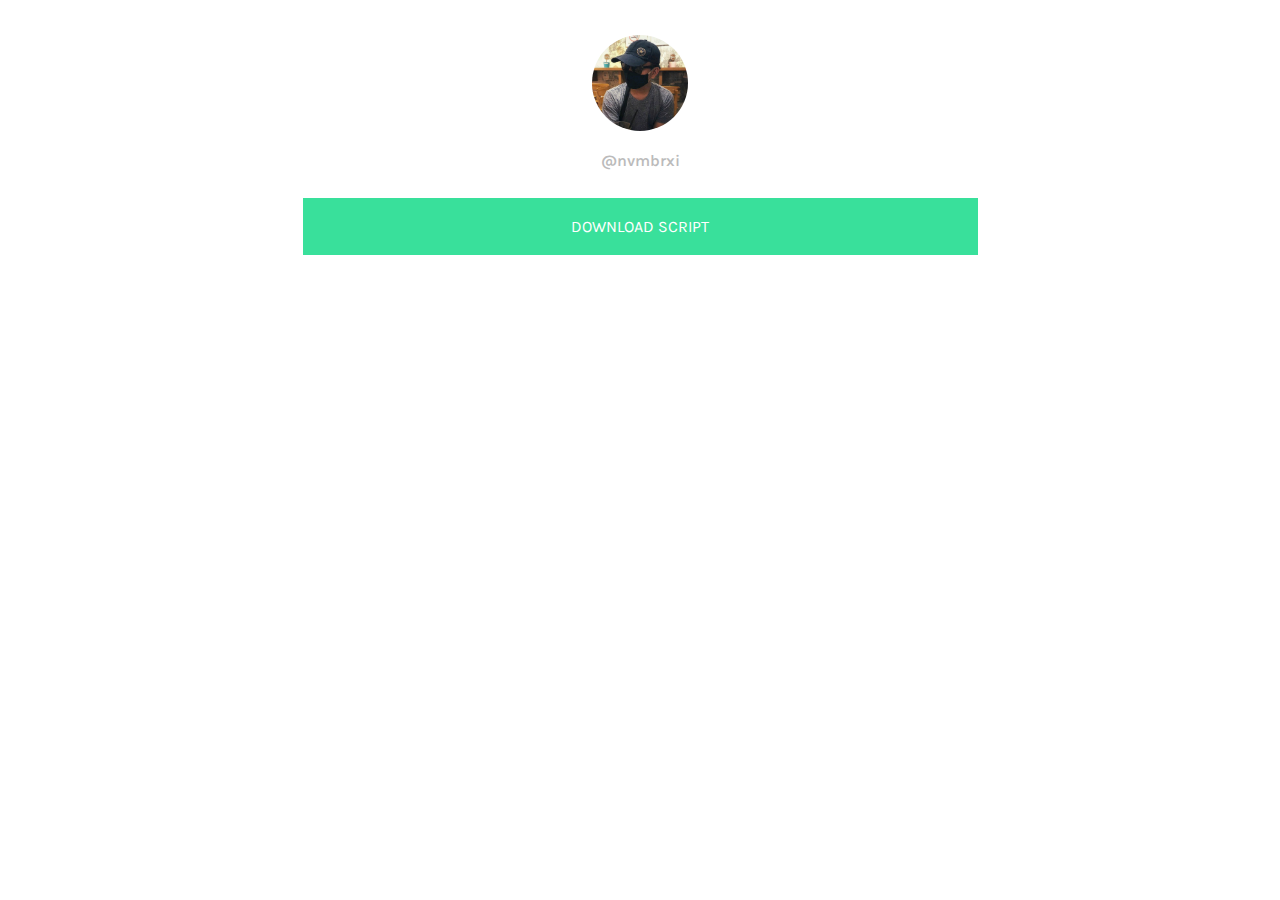
<file: index.html>
<!DOCTYPE html>

<html>
<head>
    <meta name="viewport" content="width=device-width, initial-scale=1">
    <meta charset="UTF-8">
    <title>NVMBRXI</title>
    <link rel="stylesheet" href="style.css">
    <link rel="icon" href="favicon.ico" type="image/x-icon"/>
</head>

<body>
    <img id="userPhoto" src="./pic.jpeg" alt="User Photo">
    
    <a href="https://tiktok.com/@nvmbrxi" id="userName">@nvmbrxi</a>
    <div id="links">
        <a class="link" href="./subfunc/script-downloader/index.html">DOWNLOAD SCRIPT</a>
    </div>

    <!-- Javascript -->
    <script src='https://cdnjs.cloudflare.com/ajax/libs/jquery/3.2.1/jquery.min.js'></script>
    <script  src="index.js"></script>
</body>
</html>
</file>
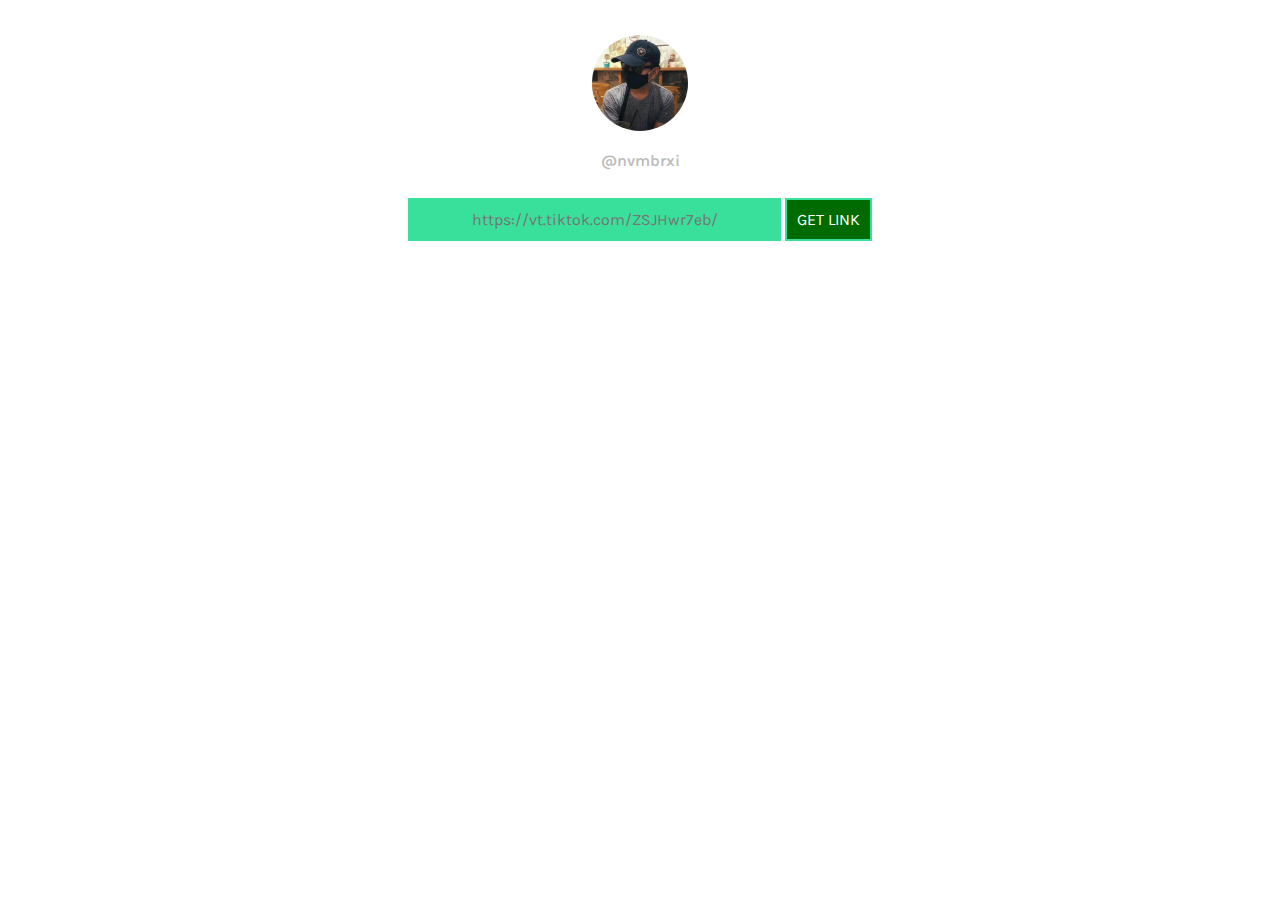
<file: subfunc/script-downloader/index.html>
<html>
	<head>
		<meta name="viewport" content="width=device-width, initial-scale=1">
		<meta charset="UTF-8">
		<title>NVMBRXI</title>
		<link rel="stylesheet" href="../../style.css">
		<link rel="icon" href="../../favicon.ico" type="image/x-icon"/>
	</head>
<body>
	<img id="userPhoto" src="../../pic.jpeg" alt="User Photo">
	<a href="https://tiktok.com/@nvmbrxi" id="userName">@nvmbrxi</a>

	<div id="forms">
		<input class='textfield' type='text' id='link' placeholder='https://vt.tiktok.com/ZSJHwr7eb/' size=40/>
		<input class='button' type='button' value='GET LINK' id='button' onclick='getLink()'/>
	</div>

	<div id="results">
		<label class='label' id='label'></label><br>
		<a class="button-test" href="#" id='test' target="_blank">TEST</a>
		<a class="button-download" href="#" id='download' target="_blank">DOWNLOAD</a>
	</div>
</body>
<!-- Javascript -->
<script src='https://cdnjs.cloudflare.com/ajax/libs/jquery/3.2.1/jquery.min.js'></script>
<script  src="../../index.js"></script>
<script type="text/javascript" src="script-list/list.js"></script>
<script>

function getLink(){
	var inputUrl = document.getElementById('link').value;
	
	var shortPatt = new RegExp(".+(vt.tiktok.com).+");
	var longPatt = new RegExp(".+(tiktok.com\/@nvmbrxi\/video).+");
	
	if (shortPatt.test(inputUrl)){
		var corsProxy = 'https://api.allorigins.win/get?url=';
		var expandUrl = corsProxy+'http://expandurl.com/api/v1/?url='+inputUrl;
		var apiResponse = '';
		var xhttp = new XMLHttpRequest();
		  xhttp.onreadystatechange = function() {
			if (this.readyState == 4 && this.status == 200) {
				apiResponse = JSON.parse(this.responseText);
				var videoId = handleLongUrl(apiResponse.contents);
				console.log(videoId);
				listFile(videoId);
			}
		  };
		  xhttp.open("GET", expandUrl, true);
		  xhttp.send();
	} else
	if (longPatt.test(inputUrl)){
		var videoId = handleLongUrl(inputUrl);
		listFile(videoId);
	} else {
		listFile();
	}
}

function handleLongUrl(rawUrl){
	var longUrl = rawUrl.replace('https://','');
	var splitUrl = longUrl.split('/', 4)[3];
	var videoId = splitUrl.substring(0, splitUrl.indexOf('?'));
	return videoId;
}

function listFile(videoId = null){
	var testUrl = "./script-list/";
	var downloadUrl = "https://raw.githubusercontent.com/nvmbrxi/nvmbrxi.github.io/nvmbrxi/subfunc/script-downloader/script-list/";
	if (videoId){
		var json = JSON.parse(list);
		var link = json[videoId]['link'];
		link.forEach(e => {
			var fileName = videoId+'.'+e['ext'];
			var label = document.getElementById("label");
			var test = document.getElementById("test");
			var download = document.getElementById("download");
			label.innerHTML = '"'+e['label']+'"';
			test.href = testUrl+fileName;
			download.href = downloadUrl+fileName;
			document.getElementById("results").style.display = "block";
			download.style.display = 'inline';
			if(e['ext'] == 'html'){
				test.style.display = "inline";
			}
		});
	} else {
		var label = document.getElementById("label");
		var download = document.getElementById("download");
		var test = document.getElementById("test");
		label.innerHTML = 'NOT FOUND!';
		download.style.display = 'none';
		test.style.display = "none";
		document.getElementById("results").style.display = "block";
	}
	
}
</script>
</html>
</file>
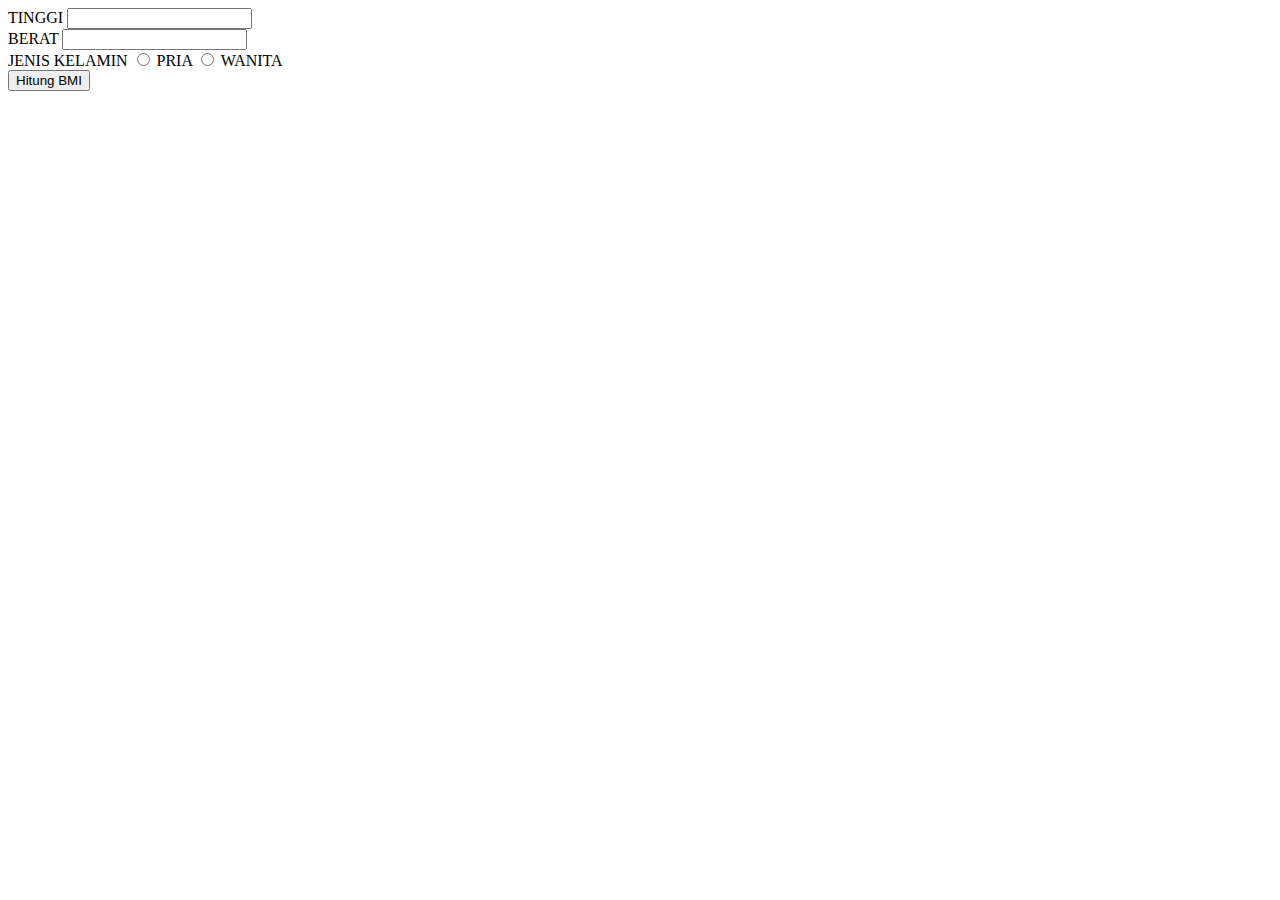
<file: subfunc/script-downloader/script-list/6964458151307513089.html>
<html>
TINGGI <input type=number id='tinggi' /> <br />
BERAT <input type=number id='berat' /> <br />
JENIS KELAMIN
<input type=radio name='jenisKelamin' value='p'> PRIA
<input type=radio name='jenisKelamin' value='w'> WANITA <br />
<input type=button value='Hitung BMI' onClick='hitung()' />
<label id='hasil' />

<script>
var pria = [
	[0,18,"Kurus"],
    	[18,25,"Normal"],
    	[25,27,"Gemuk"],
    	[27,9999,"Obesitas"]
];

var wanita = [
	[0,17,"Kurus"],
    	[17,23,"Normal"],
    	[23,27,"Gemuk"],
    	[27,9999,"Obesitas"]
];

function hitung(){
	var tinggi = document.getElementById('tinggi').value;
	var berat = document.getElementById('berat').value;
	var hasil = document.getElementById('hasil');
	var jenisKelamin = document.getElementsByName('jenisKelamin');
	
	jenisKelamin.forEach(function (jk){
		jenisKelamin = jk.checked ? jk.value : jenisKelamin;
	});
	
	var bmi = berat/Math.pow(tinggi/100,2);
	bmi = bmi.toFixed(2);
	var kategori = jenisKelamin == 'p' ? pria : wanita;
	kategori.forEach(function (kat) {
		if (bmi>kat[0] && bmi<kat[1]){
			hasil.innerHTML = bmi+' ('+kat[2]+')';
		}
	});
}

</script>
</html>
</file>
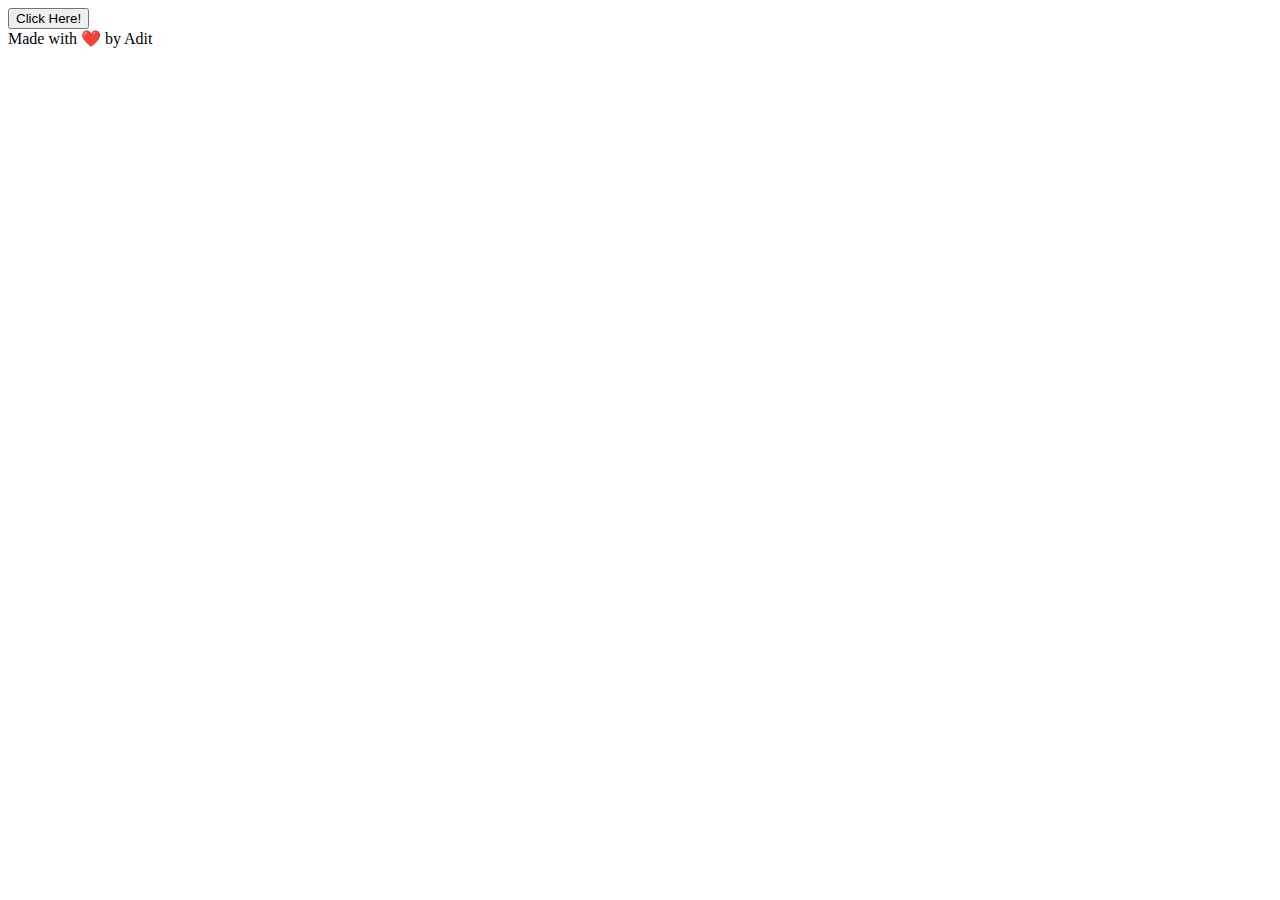
<file: subfunc/script-downloader/script-list/6989984396770118939.html>
<!doctype html>
<html lang="en">
    <head>
        <meta charset="utf-8">
        <meta name="viewport" content="width=device-width, initial-scale=1">
        <link href="https://cdn.jsdelivr.net/npm/bootstrap@5.0.2/dist/css/bootstrap.min.css" rel="stylesheet" integrity="sha384-EVSTQN3/azprG1Anm3QDgpJLIm9Nao0Yz1ztcQTwFspd3yD65VohhpuuCOmLASjC" crossorigin="anonymous">
        <title>Page Title</title>
    </head>
    <body>
        <div class='position-absolute top-50 start-50 translate-middle'>
            <button id='button' class='btn btn-primary btn-lg' onclick='mulai()'> Click Here! </button>
            <div id='iloveyou' style='display: none;'>
                <h2 class='text-center'>Aku sayang kamu<br>&#10084;&#65039;</h2>
            </div>
        </div>
        <span id='hati' class='fixed-bottom text-center my-3' onclick='hati()'></span>
        <script type="text/javascript">
            const author = 'Adit';
            document.getElementById('hati').innerHTML = `Made with &#10084;&#65039; by ${author}`;
        </script>
        <!-- <script src="https://cdn.jsdelivr.net/npm/bootstrap@5.0.2/dist/js/bootstrap.bundle.min.js" integrity="sha384-MrcW6ZMFYlzcLA8Nl+NtUVF0sA7MsXsP1UyJoMp4YLEuNSfAP+JcXn/tWtIaxVXM" crossorigin="anonymous"></script> -->
    </body>
</html>
</file>
<file: style.css>
/* Style Settings */
@import url('https://fonts.googleapis.com/css?family=Karla:400,700&display=swap');
:root {
    --bgColor: white;
    --accentColor: #39e09b;
    --font: 'Karla', sans-serif;
    --buttonColor: #006b00;
}

body{
    background-color: var(--bgColor);
}

#userPhoto{
    width: 96px;
    height: 96px;
    display: block;
    margin: 35px auto 20px;
    border-radius: 50%;
}

#userName{
    color: #bbb;
    font-size: 1rem;
    font-weight: 600;
    line-height: 1.25;
    display: block;
    font-family: var(--font);
    width: 100%;
    text-align: center;
    text-decoration: none;
}

#links{
    max-width: 675px;
    width: auto;
    display: block;
    margin: 27px auto;
}
.link{
    display: block;
    background-color: var(--accentColor);
    color: var(--bgColor);
    font-family: var(--font);
    text-align: center;
    margin-bottom: 20px;
    padding: 17px;
    text-decoration: none;
    font-size: 1rem;
    transition: all .25s cubic-bezier(.08,.59,.29,.99);
    border: solid var(--accentColor) 2px;
}

.link:hover{
    background-color: var(--bgColor);
    color: var(--accentColor);
}

#forms{
    max-width: 675px;
    width: auto;
    display: block;
    margin: 27px auto;
    text-align: center;
}
.textfield{
    background-color: var(--accentColor);
    color: var(--bgColor);
    font-family: var(--font);
    text-align: center;
    margin-bottom: 20px;
    padding: 10px;
    text-decoration: none;
    font-size: 1rem;
    transition: all .25s cubic-bezier(.08,.59,.29,.99);
    border: solid var(--accentColor) 2px;
}
.button{
    background-color: var(--buttonColor);
    color: var(--bgColor);
    font-family: var(--font);
    text-align: center;
    margin-bottom: 20px;
    padding: 10px;
    text-decoration: none;
    font-size: 1rem;
    transition: all .25s cubic-bezier(.08,.59,.29,.99);
    border: solid var(--accentColor) 2px;
}
.button:hover{
    background-color: var(--bgColor);
    color: var(--buttonColor);
}

#results{
    max-width: 675px;
    width: auto;
    display: none;
    margin: 27px auto;
    text-align: center;
}
.label{
    display: block;
    background-color: var(--bgColor);
    color: var(--buttonColor);
    font-family: var(--font);
    margin-bottom: 20px;
    padding: 10px;
    text-decoration: none;
    font-size: 1rem;
    transition: all .25s cubic-bezier(.08,.59,.29,.99);
}
.button-test{
    display: none;
    background-color: var(--buttonColor);
    color: var(--bgColor);
    font-family: var(--font);
    text-align: center;
    margin-bottom: 20px;
    padding: 10px;
    text-decoration: none;
    font-size: 1rem;
    transition: all .25s cubic-bezier(.08,.59,.29,.99);
    border: solid var(--accentColor) 2px;
}
.button-download{
    background-color: var(--buttonColor);
    color: var(--bgColor);
    font-family: var(--font);
    text-align: center;
    margin-bottom: 20px;
    padding: 10px;
    text-decoration: none;
    font-size: 1rem;
    transition: all .25s cubic-bezier(.08,.59,.29,.99);
    border: solid var(--accentColor) 2px;
}
.button:hover{
    background-color: var(--bgColor);
    color: var(--buttonColor);
}
</file>
